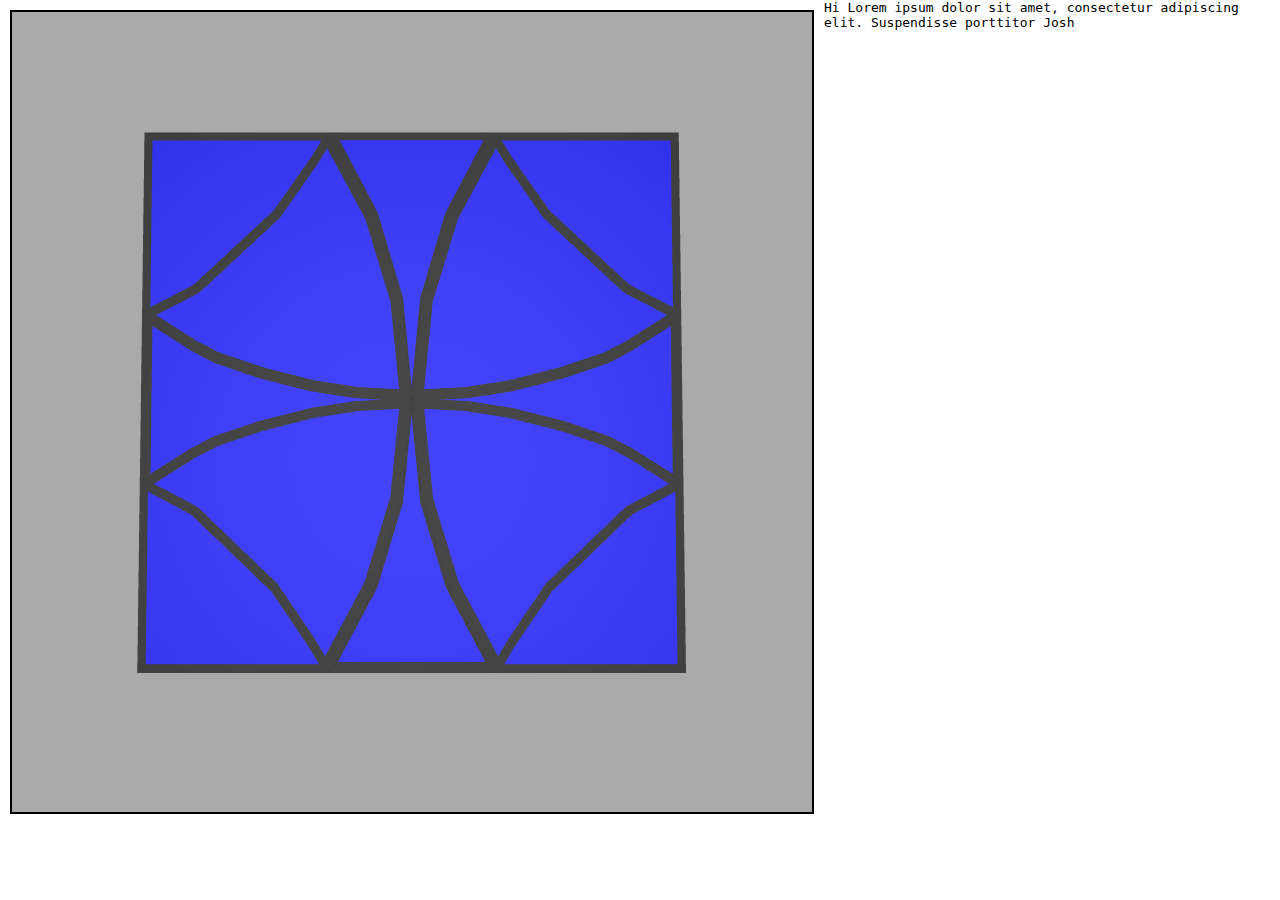
<file: so-question/index.html>
<html>
	<head>
		<title>Clover Cube Solution</title>
	
		<script src="js/three.min.js"></script>
		<script src="cube.js"></script>
      <link href="style.css" rel="stylesheet" type="text/css">
   </head>
	<body> 
		<script src="js/OrbitControls.js"></script>
      Hi
      <div id="one" tabindex="1" class="cube-demo"><script>showCube("one")</script></div>
		Lorem ipsum dolor sit amet, consectetur adipiscing elit. Suspendisse porttitor 
      Josh
            
  
	</body>
   
</html>
</file>
<file: so-question/style.css>
body {
    font-family: Monospace;
    background-color: #fff;
    margin: 0px;
}

#one, #three {
   clear: left;
   float: left;
}

#two, #four {
   clear: right;
   float: right;
}

.cube-demo {
   border: 2px solid black;
   float: left;
   width: 800px;
   height: 800px;
   margin: 10px;
   background-color: #AAAAAA;
}
</file>
